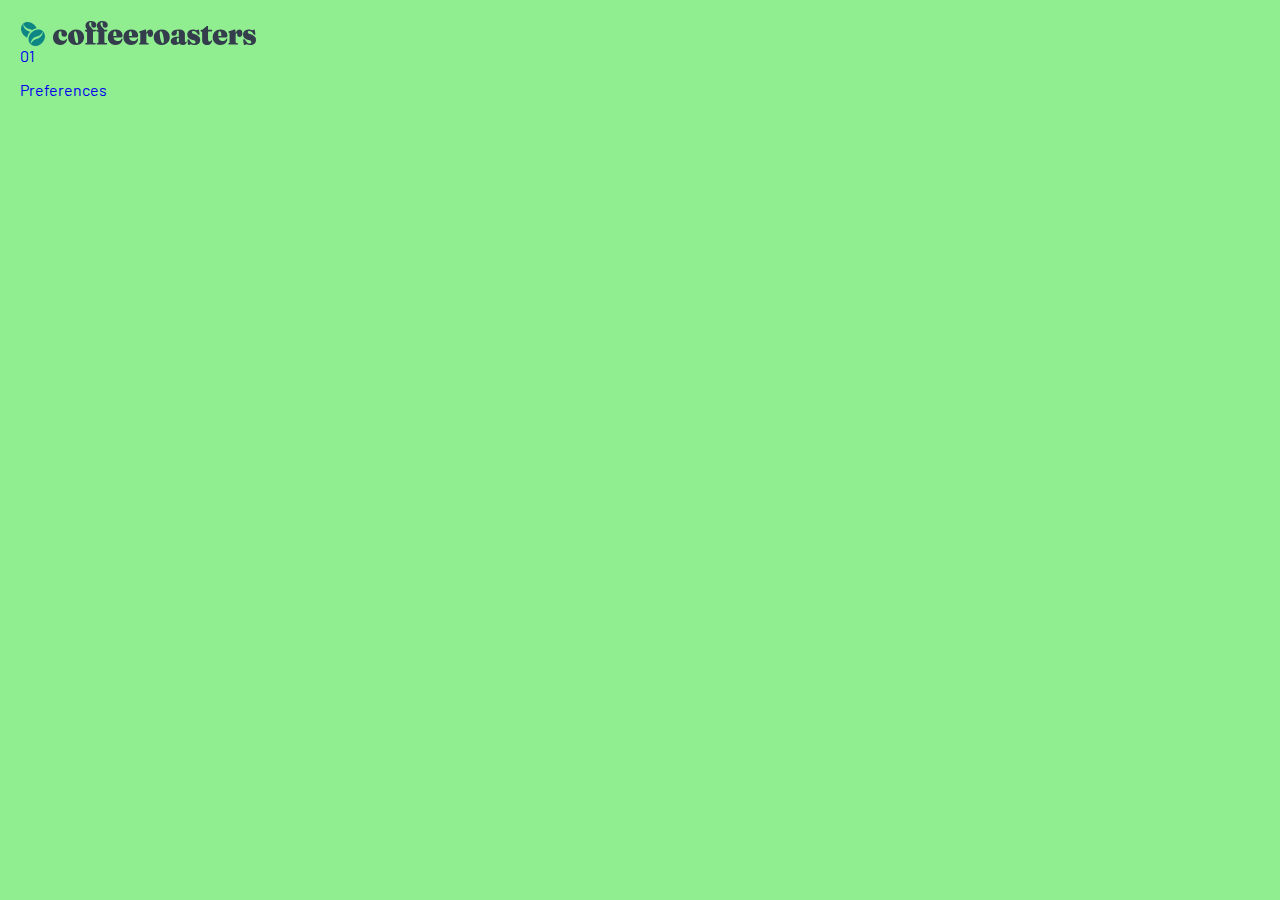
<file: index.html>
<!DOCTYPE html>
<html lang="en">
<head>
    <meta charset="UTF-8">
    <meta http-equiv="X-UA-Compatible" content="IE=edge">
    <meta name="viewport" content="width=device-width, initial-scale=1.0">
    <link rel="preconnect" href="https://fonts.googleapis.com">
    <link rel="preconnect" href="https://fonts.gstatic.com" crossorigin>
    <link href="https://fonts.googleapis.com/css2?family=Barlow&family=Fraunces:wght@900&display=swap" rel="stylesheet">
    <link rel="stylesheet" href="./css/main.css">
    <title>Coffee</title>
</head>
<body>
    
    <header class="header">
        <div class="container">
            <img src="./images/logo.svg" alt="">
        </div>
    </header>
    
    <main>
        <section class="plan">
            <div class="container">
                <div class="plan__container">
                    <div class="plan__left">
                        <ul class="plan__list">
                            <li class="plan__item">
                                <a class="plan__item-link" href="#">
                                    <span class="plan__number">01</span>
                                    <p class="plan__item-text">Preferences</p>
                                </a>
                            </li>
                        </ul>
                    </div>
                    
                    <div class="plan__right"></div>
                </div>
            </div>
        </section>        
    </main>
    
    <footer class="footer">
        
    </footer>
</body>
</html>
</file>
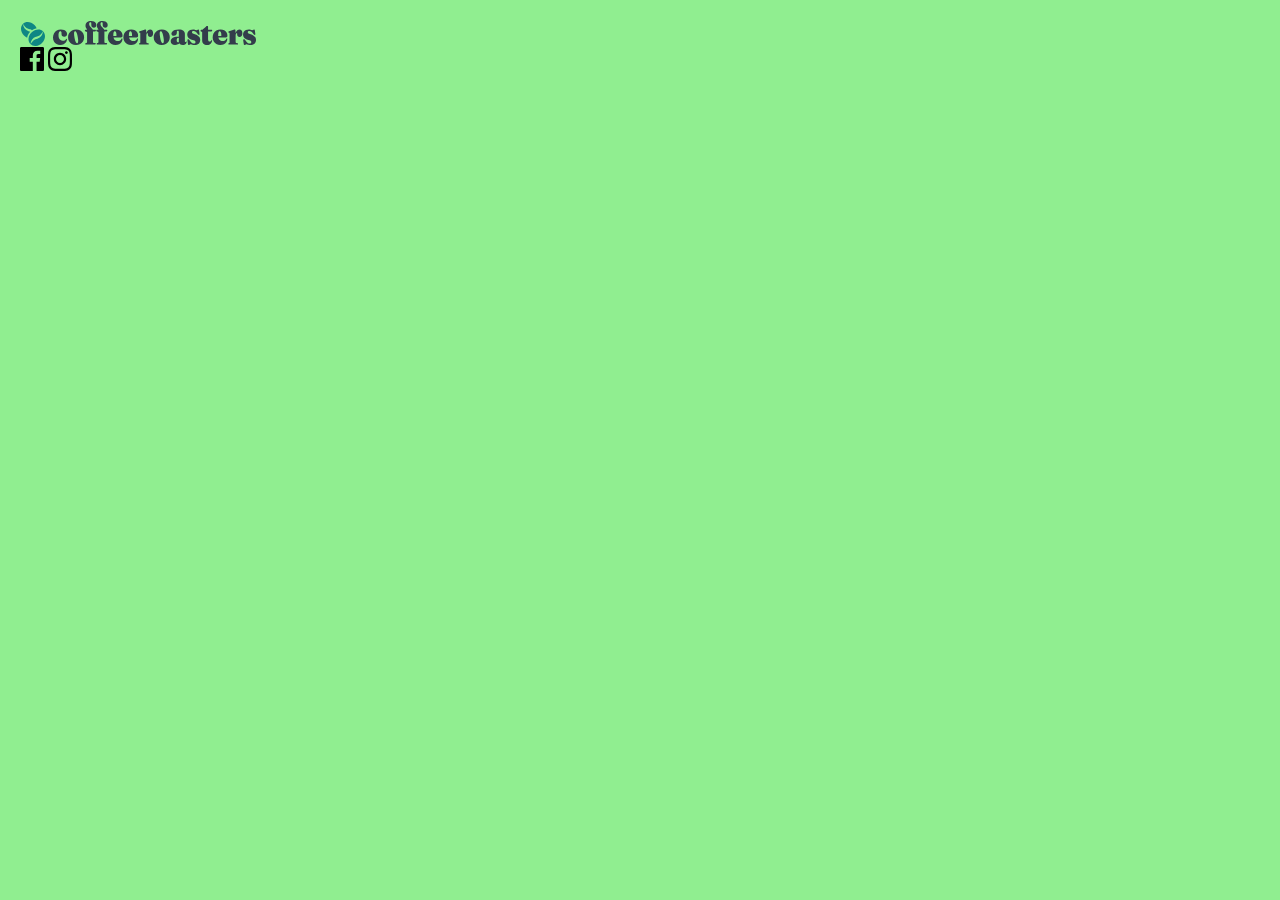
<file: 1-qism.html>
<!DOCTYPE html>
<html lang="en">
<head>
    <meta charset="UTF-8">
    <meta http-equiv="X-UA-Compatible" content="IE=edge">
    <meta name="viewport" content="width=device-width, initial-scale=1.0">
    <link rel="stylesheet" href="./css/main.css">
    <title>Coffee</title>
</head>
<body>
    <svg xmlns="http://www.w3.org/2000/svg" style="display: none;">
        
        <symbol id="shape-icon-1">
            <svg class="box-1" width="24" height="24" viewBox="0 0 24 24" fill="currentColor" xmlns="http://www.w3.org/2000/svg">
                <path id="Path" d="M22.675 0H1.325C0.593 0 0 0.593 0 1.325V22.676C0 23.407 0.593 24 1.325 24H12.82V14.706H9.692V11.084H12.82V8.413C12.82 5.313 14.713 3.625 17.479 3.625C18.804 3.625 19.942 3.724 20.274 3.768V7.008L18.356 7.009C16.852 7.009 16.561 7.724 16.561 8.772V11.085H20.148L19.681 14.707H16.561V24H22.677C23.407 24 24 23.407 24 22.675V1.325C24 0.593 23.407 0 22.675 0Z" fill="currentColor"/>
            </svg>
        </symbol>    

        <symbol id="shape-icon-2">
            <svg width="24" height="24" viewBox="0 0 24 24" fill="none" xmlns="http://www.w3.org/2000/svg">
                <path fill-rule="evenodd" clip-rule="evenodd" d="M12 0C8.741 0 8.333 0.014 7.053 0.072C2.695 0.272 0.273 2.69 0.073 7.052C0.014 8.333 0 8.741 0 12C0 15.259 0.014 15.668 0.072 16.948C0.272 21.306 2.69 23.728 7.052 23.928C8.333 23.986 8.741 24 12 24C15.259 24 15.668 23.986 16.948 23.928C21.302 23.728 23.73 21.31 23.927 16.948C23.986 15.668 24 15.259 24 12C24 8.741 23.986 8.333 23.928 7.053C23.732 2.699 21.311 0.273 16.949 0.073C15.668 0.014 15.259 0 12 0ZM12 2.163C15.204 2.163 15.584 2.175 16.85 2.233C20.102 2.381 21.621 3.924 21.769 7.152C21.827 8.417 21.838 8.797 21.838 12.001C21.838 15.206 21.826 15.585 21.769 16.85C21.62 20.075 20.105 21.621 16.85 21.769C15.584 21.827 15.206 21.839 12 21.839C8.796 21.839 8.416 21.827 7.151 21.769C3.891 21.62 2.38 20.07 2.232 16.849C2.174 15.584 2.162 15.205 2.162 12C2.162 8.796 2.175 8.417 2.232 7.151C2.381 3.924 3.896 2.38 7.151 2.232C8.417 2.175 8.796 2.163 12 2.163ZM5.838 12C5.838 8.597 8.597 5.838 12 5.838C15.403 5.838 18.162 8.597 18.162 12C18.162 15.404 15.403 18.163 12 18.163C8.597 18.163 5.838 15.403 5.838 12ZM12 16C9.791 16 8 14.21 8 12C8 9.791 9.791 8 12 8C14.209 8 16 9.791 16 12C16 14.21 14.209 16 12 16ZM16.965 5.595C16.965 4.8 17.61 4.155 18.406 4.155C19.201 4.155 19.845 4.8 19.845 5.595C19.845 6.39 19.201 7.035 18.406 7.035C17.61 7.035 16.965 6.39 16.965 5.595Z" fill="currentColor"/>
                </svg>
        </symbol>    
    </svg>
    
    
    
    <header class="header">
        <div class="container">
            <img src="./images/logo.svg" alt="">
            <div class="wrapper">
                <!-- <img class="box-1" src="./images/facebook.svg" alt="facebook icon"> -->
                <a class="link" href="#">
                    <svg class="icon">
                        <use xlink:href="#shape-icon-1" />
                    </svg>                    
                </a>
                <a class="link" href="#">
                    <svg class="icon">
                        <use xlink:href="#shape-icon-2" />
                    </svg>
                </a>
                <!-- <img class="box-2" src="./images/facebook-active.svg" alt="facebook icon"> -->
                
            </div>
        </div>
    </header>
    
    <main>
        <section class="hero">
            
        </section>        
    </main>
    
    <footer class="footer">
        
    </footer>
</body>
</html>
</file>
<file: css/main.css>
/*! normalize.css v8.0.1 | MIT License | github.com/necolas/normalize.css */
/* Document
========================================================================== */
/**
* 1. Correct the line height in all browsers.
* 2. Prevent adjustments of font size after orientation changes in iOS.
*/
html {
  line-height: 1.15;
  /* 1 */
  -webkit-text-size-adjust: 100%;
  /* 2 */
}

/* Sections
  ========================================================================== */
/**
  * Remove the margin in all browsers.
  */
body {
  margin: 0;
}

/**
  * Render the `main` element consistently in IE.
  */
main {
  display: block;
}

/**
  * Correct the font size and margin on `h1` elements within `section` and
  * `article` contexts in Chrome, Firefox, and Safari.
  */
h1 {
  font-size: 2em;
  margin: 0.67em 0;
}

/* Grouping content
  ========================================================================== */
/**
  * 1. Add the correct box sizing in Firefox.
  * 2. Show the overflow in Edge and IE.
  */
hr {
  -webkit-box-sizing: content-box;
          box-sizing: content-box;
  /* 1 */
  height: 0;
  /* 1 */
  overflow: visible;
  /* 2 */
}

/**
  * 1. Correct the inheritance and scaling of font size in all browsers.
  * 2. Correct the odd `em` font sizing in all browsers.
  */
pre {
  font-family: monospace, monospace;
  /* 1 */
  font-size: 1em;
  /* 2 */
}

/* Text-level semantics
  ========================================================================== */
/**
  * Remove the gray background on active links in IE 10.
  */
a {
  background-color: transparent;
}

/**
  * 1. Remove the bottom border in Chrome 57-
  * 2. Add the correct text decoration in Chrome, Edge, IE, Opera, and Safari.
  */
abbr[title] {
  border-bottom: none;
  /* 1 */
  text-decoration: underline;
  /* 2 */
  -webkit-text-decoration: underline dotted;
          text-decoration: underline dotted;
  /* 2 */
}

/**
  * Add the correct font weight in Chrome, Edge, and Safari.
  */
b,
strong {
  font-weight: bolder;
}

/**
  * 1. Correct the inheritance and scaling of font size in all browsers.
  * 2. Correct the odd `em` font sizing in all browsers.
  */
code,
kbd,
samp {
  font-family: monospace, monospace;
  /* 1 */
  font-size: 1em;
  /* 2 */
}

/**
  * Add the correct font size in all browsers.
  */
small {
  font-size: 80%;
}

/**
  * Prevent `sub` and `sup` elements from affecting the line height in
  * all browsers.
  */
sub,
sup {
  font-size: 75%;
  line-height: 0;
  position: relative;
  vertical-align: baseline;
}

sub {
  bottom: -0.25em;
}

sup {
  top: -0.5em;
}

/* Embedded content
  ========================================================================== */
/**
  * Remove the border on images inside links in IE 10.
  */
img {
  border-style: none;
}

/* Forms
  ========================================================================== */
/**
  * 1. Change the font styles in all browsers.
  * 2. Remove the margin in Firefox and Safari.
  */
button,
input,
optgroup,
select,
textarea {
  font-family: inherit;
  /* 1 */
  font-size: 100%;
  /* 1 */
  line-height: 1.15;
  /* 1 */
  margin: 0;
  /* 2 */
}

/**
  * Show the overflow in IE.
  * 1. Show the overflow in Edge.
  */
button,
input {
  /* 1 */
  overflow: visible;
}

/**
  * Remove the inheritance of text transform in Edge, Firefox, and IE.
  * 1. Remove the inheritance of text transform in Firefox.
  */
button,
select {
  /* 1 */
  text-transform: none;
}

/**
  * Correct the inability to style clickable types in iOS and Safari.
  */
button,
[type="button"],
[type="reset"],
[type="submit"] {
  -webkit-appearance: button;
}

/**
  * Remove the inner border and padding in Firefox.
  */
button::-moz-focus-inner,
[type="button"]::-moz-focus-inner,
[type="reset"]::-moz-focus-inner,
[type="submit"]::-moz-focus-inner {
  border-style: none;
  padding: 0;
}

/**
  * Restore the focus styles unset by the previous rule.
  */
button:-moz-focusring,
[type="button"]:-moz-focusring,
[type="reset"]:-moz-focusring,
[type="submit"]:-moz-focusring {
  outline: 1px dotted ButtonText;
}

/**
  * Correct the padding in Firefox.
  */
fieldset {
  padding: 0.35em 0.75em 0.625em;
}

/**
  * 1. Correct the text wrapping in Edge and IE.
  * 2. Correct the color inheritance from `fieldset` elements in IE.
  * 3. Remove the padding so developers are not caught out when they zero out
  *    `fieldset` elements in all browsers.
  */
legend {
  -webkit-box-sizing: border-box;
          box-sizing: border-box;
  /* 1 */
  color: inherit;
  /* 2 */
  display: table;
  /* 1 */
  max-width: 100%;
  /* 1 */
  padding: 0;
  /* 3 */
  white-space: normal;
  /* 1 */
}

/**
  * Add the correct vertical alignment in Chrome, Firefox, and Opera.
  */
progress {
  vertical-align: baseline;
}

/**
  * Remove the default vertical scrollbar in IE 10+.
  */
textarea {
  overflow: auto;
}

/**
  * 1. Add the correct box sizing in IE 10.
  * 2. Remove the padding in IE 10.
  */
[type="checkbox"],
[type="radio"] {
  -webkit-box-sizing: border-box;
          box-sizing: border-box;
  /* 1 */
  padding: 0;
  /* 2 */
}

/**
  * Correct the cursor style of increment and decrement buttons in Chrome.
  */
[type="number"]::-webkit-inner-spin-button,
[type="number"]::-webkit-outer-spin-button {
  height: auto;
}

/**
  * 1. Correct the odd appearance in Chrome and Safari.
  * 2. Correct the outline style in Safari.
  */
[type="search"] {
  -webkit-appearance: textfield;
  /* 1 */
  outline-offset: -2px;
  /* 2 */
}

/**
  * Remove the inner padding in Chrome and Safari on macOS.
  */
[type="search"]::-webkit-search-decoration {
  -webkit-appearance: none;
}

/**
  * 1. Correct the inability to style clickable types in iOS and Safari.
  * 2. Change font properties to `inherit` in Safari.
  */
::-webkit-file-upload-button {
  -webkit-appearance: button;
  /* 1 */
  font: inherit;
  /* 2 */
}

/* Interactive
  ========================================================================== */
/*
  * Add the correct display in Edge, IE 10+, and Firefox.
  */
details {
  display: block;
}

/*
  * Add the correct display in all browsers.
  */
summary {
  display: list-item;
}

/* Misc
  ========================================================================== */
/**
  * Add the correct display in IE 10+.
  */
template {
  display: none;
}

/**
  * Add the correct display in IE 10.
  */
[hidden] {
  display: none;
}

html {
  height: 100%;
}

* {
  -webkit-box-sizing: border-box;
          box-sizing: border-box;
}

body {
  height: 100%;
  margin: 0;
  padding: 0;
  padding-top: 20px;
  font-family: 'Barlow', 'Arial', sans-serif;
  color: black;
  display: -webkit-box;
  display: -ms-flexbox;
  display: flex;
  -webkit-box-orient: vertical;
  -webkit-box-direction: normal;
      -ms-flex-direction: column;
          flex-direction: column;
  background-color: lightgreen;
}

h2 {
  font-size: 30px;
}

.visually-hidden {
  position: absolute;
  white-space: nowrap;
  width: 1px;
  height: 1px;
  overflow: hidden;
  border: 0;
  padding: 0;
  clip: rect(0 0 0 0);
  margin: -1px;
}

a {
  text-decoration: none;
}

ul, ol {
  list-style-type: none;
  margin: 0;
  padding: 0;
}

img {
  vertical-align: middle;
}

main {
  -webkit-box-flex: 1;
      -ms-flex-positive: 1;
          flex-grow: 1;
}

.container {
  max-width: 1320px;
  margin-left: auto;
  margin-right: auto;
  padding-left: 20px;
  padding-right: 20px;
}

.icon {
  display: inline-block;
  width: 24px;
  height: 24px;
}

.link {
  color: black;
  -webkit-transition: 0.5s all cubic-bezier(1, 0.54, 0.37, 0.99);
  transition: 0.5s all cubic-bezier(1, 0.54, 0.37, 0.99);
}

.icon {
  -webkit-transition: 0.5s all ease;
  transition: 0.5s all ease;
}

.icon:hover {
  color: red;
  -webkit-transform: translate(5px, 20px);
          transform: translate(5px, 20px);
  -webkit-transition: 0.5s all ease;
  transition: 0.5s all ease;
}

.plan__container {
  display: -webkit-box;
  display: -ms-flexbox;
  display: flex;
  -webkit-box-align: start;
      -ms-flex-align: start;
          align-items: flex-start;
}

.plan__left {
  max-width: 255px;
  width: 100%;
}
/*# sourceMappingURL=main.css.map */
</file>
